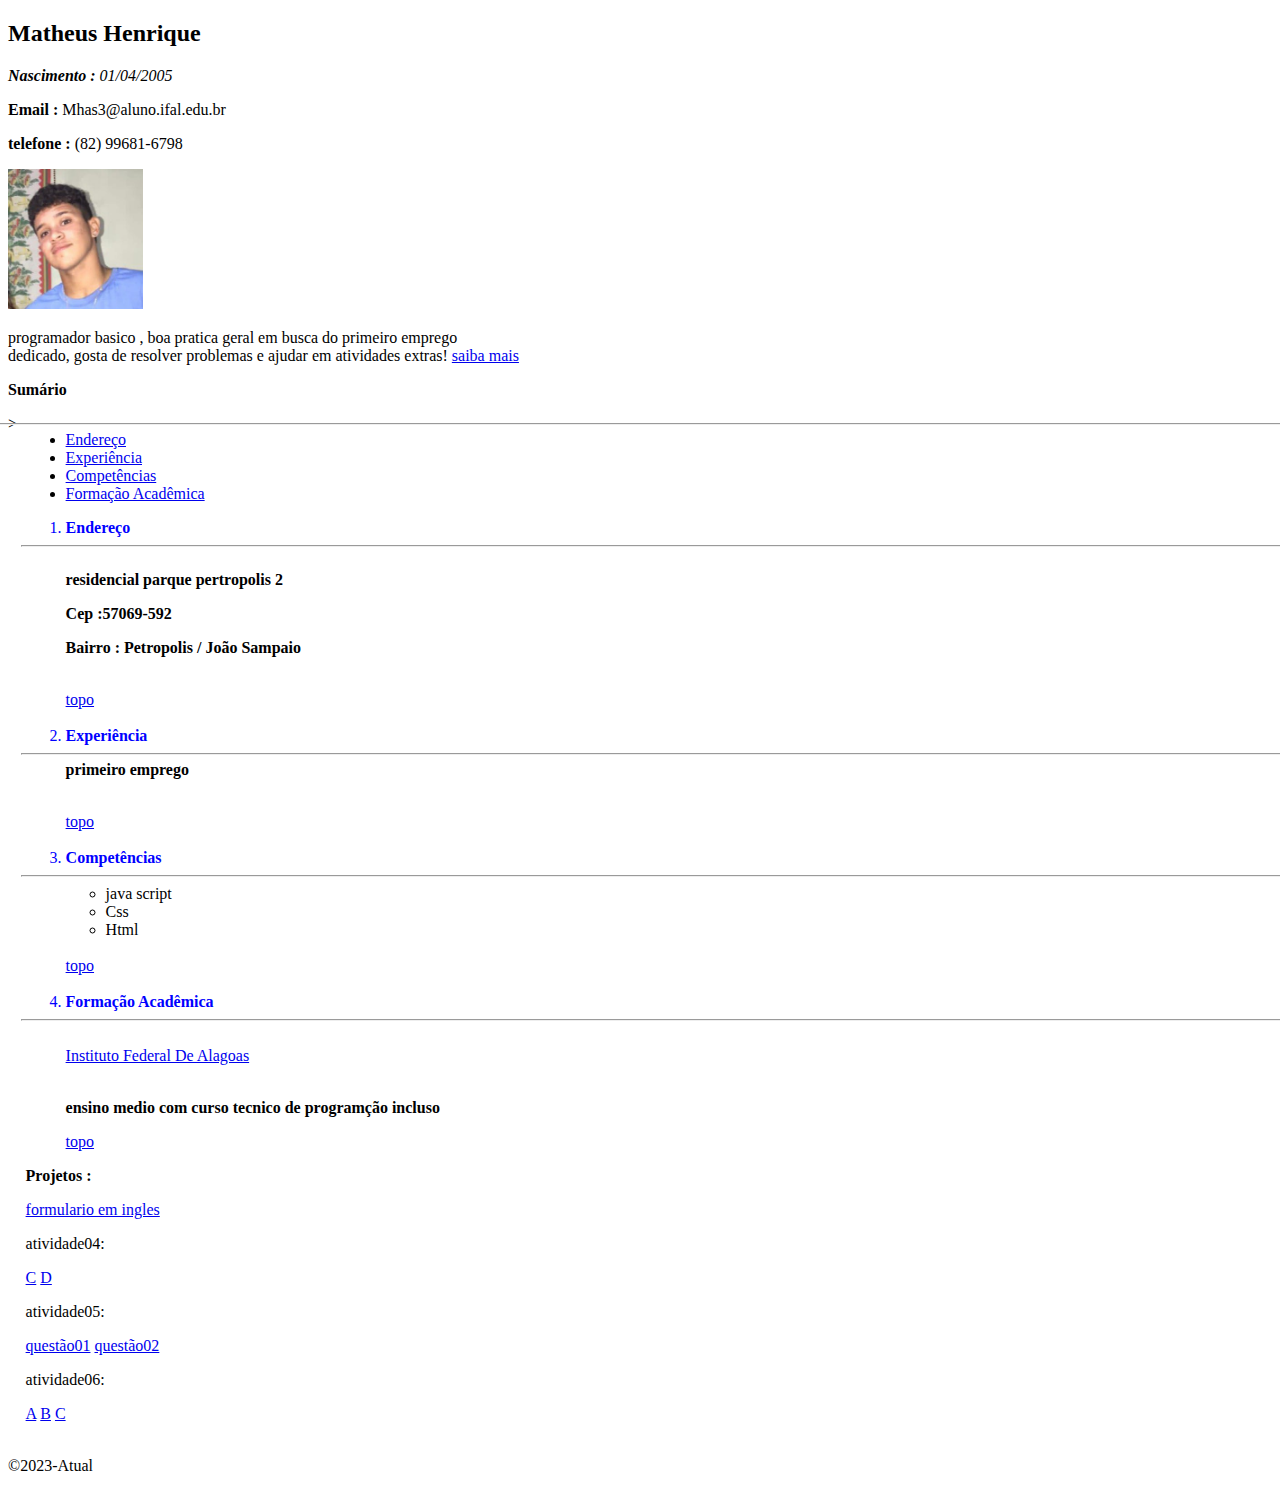
<file: index.html>
<!DOCTYPE html>
<html lang="en">
<head>
    <meta charset="UTF-8">
    <meta http-equiv="X-UA-Compatible" content="IE=edge">
    <meta name="viewport" content="width=device-width, initial-scale=1.0">
    <title>Meu Curriculo</title>
</head>
<body>
    <h2 id="topo">Matheus Henrique </h2>
    <em><strong>Nascimento : </strong> 01/04/2005</em>
    <p><strong>Email : </strong> Mhas3@aluno.ifal.edu.br</p>
    <p><strong>telefone : </strong> (82) 99681-6798 </p>
    <img src="/matheus.jpeg">
    <p>programador basico , boa pratica geral em busca do primeiro emprego <br>
    dedicado, gosta de resolver problemas e ajudar em atividades extras! <a  href="https://www.instagram.com/matheus__h10/">saiba mais</a></p>
    <p><strong>Sumário</strong></p>
    <hr>
    <div class="edit">
    <ul>
        <li id="end"> <a href="#ende">Endereço</a> </li>
        <li id="exp"> <a href="#expe">Experiência</a> </li>
        <li id="comp"> <a href="#compe">Competências</a> </li>
        <li id="for"> <a href="#forma">Formação Acadêmica</a> </li>
    </ul>
    <ol>
        <li id="li1"> <strong id="ende">Endereço</strong> </li> <hr>  <br><strong><p>residencial parque pertropolis 2</p> Cep :57069-592 </p>  <p>Bairro : Petropolis / João Sampaio</p> </strong> <br> <a href="#topo"> topo </a> <br><br>
        <li id="li1"> <strong id="expe">Experiência</strong> <hr> </li> <strong> <p>primeiro emprego</p> </strong><br> <a href="#topo"> topo </a> <br> <br>
        <li id="li1"> <strong id="compe">Competências</strong> <hr></li> <br> <ul> <li>java script</li>    <li>Css</li>    <li>Html</li></ul>  <br><a href="#topo"> topo </a> <br> <br>
    <li id="li1"> <strong id="forma">Formação Acadêmica</strong> </li> <hr> <br> <br> <a href="https://www2.ifal.edu.br/"> Instituto Federal De Alagoas</a> <br>  <br> <strong> <p>ensino medio com curso tecnico de programção incluso</p> </strong>  <a href="#topo"> topo </a>

    </ol>
    <p><strong>Projetos : </strong></p>
    <a href="/formu.html">formulario em ingles</a>
    <p>atividade04:</p>
    <a href="/atividade04/atividade-c.html">C</a>
    <a href="/atividade04/atividade-d.html">D</a>
    <p>atividade05:</p>
    <a href="/atividade05/atv01.html">questão01</a>
    <a href="/atividade05/atv02.html">questão02</a>
    <p>atividade06:</p>
    <a href="atividade6-a.html">A</a>
    <a href="atividade6-b.html">B</a>
    <a href="atividade6-c.html">C</a>
</div>
>
<br><br><br><br><br><br><br><br><br> <br><br><br><br><br><br><br><br><br><br><br><br><br><br><br><br><br><br><br><br><br><br><br><br><br><br><br><br><br><br><br><br><br><br><br><br><br><br><br><br><br><br><br><br><br><br><br><br>
<p>©2023-Atual</p>

        
    <style>
        
        hr{
            width: 1920px;
            position: absolute;
            left: -1%;
        }
        li#li1{
            color: blue;
        }
        img{
            height: 140px;
        }
        div{
            position: absolute;
            left: 2%;
        }
       
       
    </style>
</body>
</html>
</file>
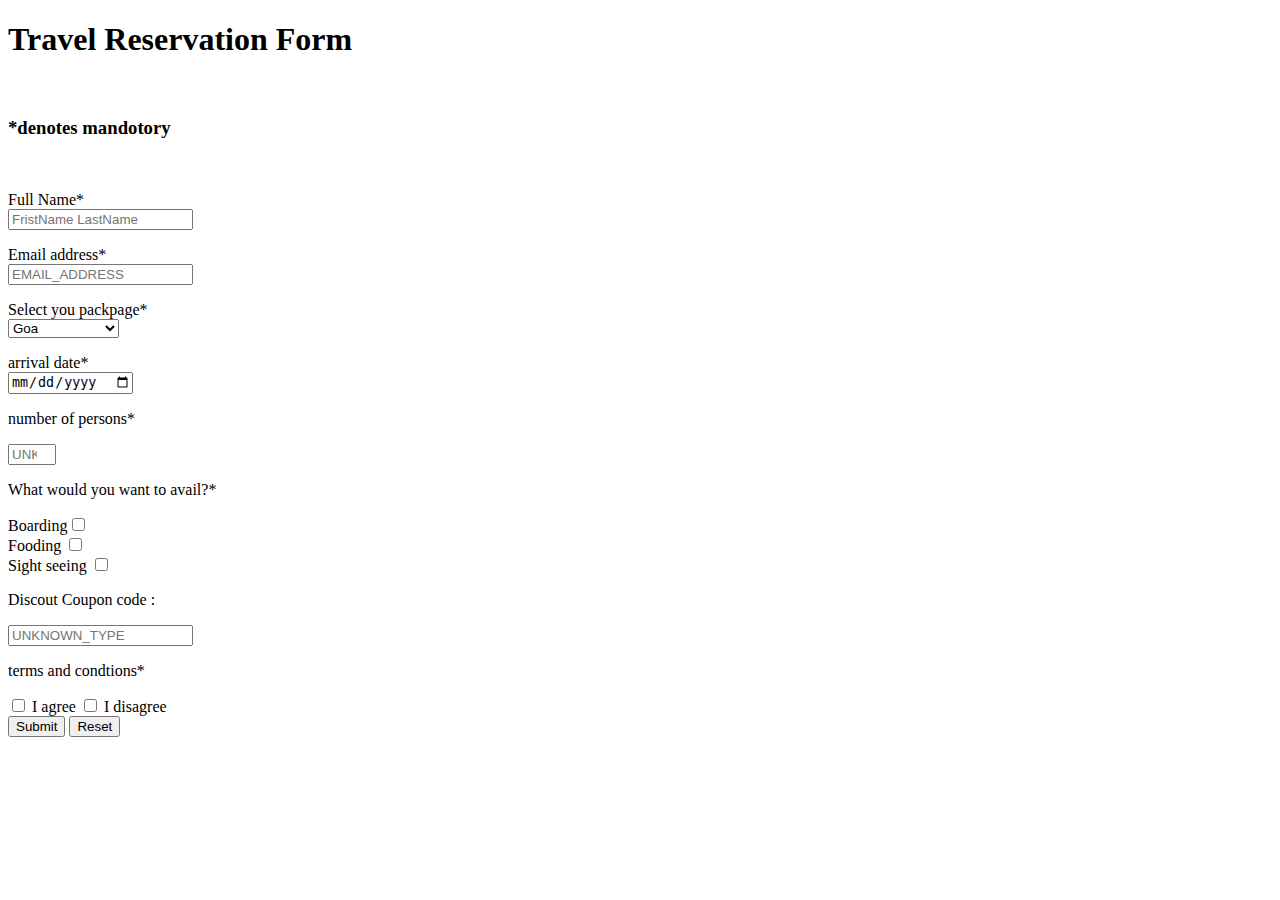
<file: formu.html>
<!DOCTYPE html>
<html lang="en">
<head>
    <meta charset="UTF-8">
    <meta http-equiv="X-UA-Compatible" content="IE=edge">
    <meta name="viewport" content="width=device-width, initial-scale=1.0">
    <title>forms</title>
</head>
<body>
    <h1>Travel Reservation Form</h1>
    <br>
    <h3>*denotes mandotory</h3>
    <br>
    <form action="action">
    <p>Full Name* <br><input type="text" name="nome_usuario" placeholder="FristName LastName" required></p>
    <p>Email address* <br><input type="email" name="email_usuario" placeholder="EMAIL_ADDRESS" required></p>
    <p>Select you packpage* <br><select name="seleçao" >
        <option value="goa">Goa</option>
        <option value="andra">Andra Pradesh</option>
        <option value="haryana">Haryana</option>
        <option value="assam">Assam</option>
    </select>
    <p>arrival date* <br><input type="date" min="20/07/2005" max="20/07/1913" placeholder="m/d/y" required></p>
    <p>number of persons*</p><input type="number" min="1" max="9" placeholder="UNKNOWN_TYPE"> <br>
    <p>What would you want to avail?*</p>
    Boarding<input type="checkbox">  </input><br>
    Fooding <input type="checkbox"> </input><br>
    Sight seeing <input type="checkbox">  </input><br>
   <p>Discout Coupon code :</p> <input type="text"  placeholder="UNKNOWN_TYPE" pattern="[a-zA-Z]{6}">
   <p>terms and  condtions*</p>
   <input type="checkbox"> I agree </input> <input type="checkbox"> I disagree </input> <br>
   <input type="submit"> <input type="reset"></input>
    </form>
</body>
</html>
</file>
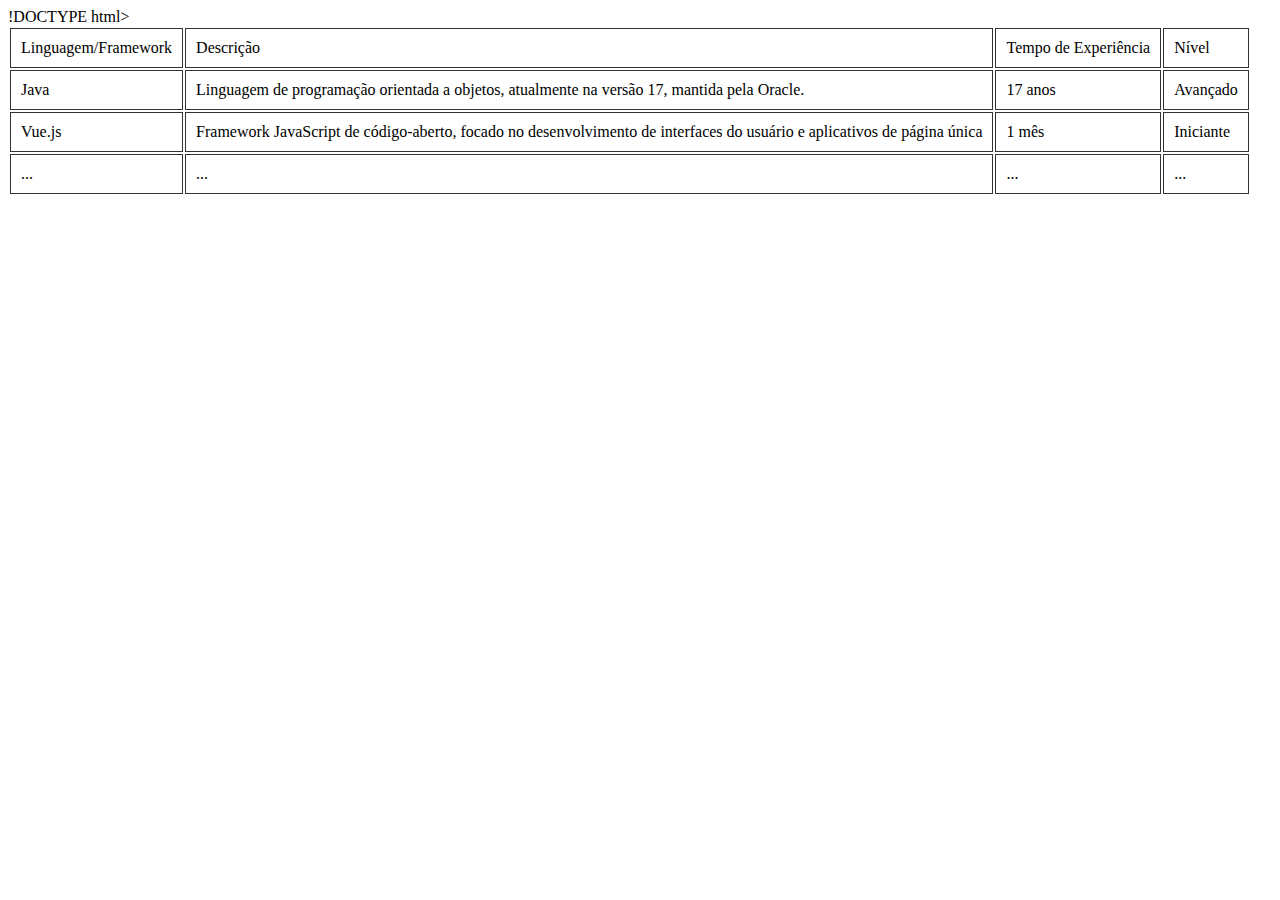
<file: atividade04/atividade-c.html>
!DOCTYPE html>

<html>
<head>
  <meta http-equiv="CONTENT-TYPE" content="text/html; charset=UTF-8">
  <title>Document</title>
  <style>
  th, td {
    padding: 10px;
    border: 1px solid #333;
  }
  </style>
</head>
<body>
  <table>
    <tr>
      <td>Linguagem/Framework</td>
      <td>Descrição</td>
      <td>Tempo de Experiência</td>
      <td>Nível</td>
    </tr>
    <tr>
      <td>Java</td>
      <td>Linguagem de programação orientada a objetos, atualmente na versão 17, mantida pela Oracle.</td>
      <td>17 anos</td>
      <td>Avançado</td>
    </tr>
    <tr>
      <td>Vue.js</td>
      <td>Framework JavaScript de código-aberto, focado no desenvolvimento de interfaces do usuário e aplicativos de página única</td>
      <td>1 mês</td>
      <td>Iniciante</td>
    </tr>
    <tr>
      <td>...</td>
      <td>...</td>
      <td>...</td>
      <td>...</td>
    </tr>
  </table>
  
  
  
  
</body>
</html>
</file>
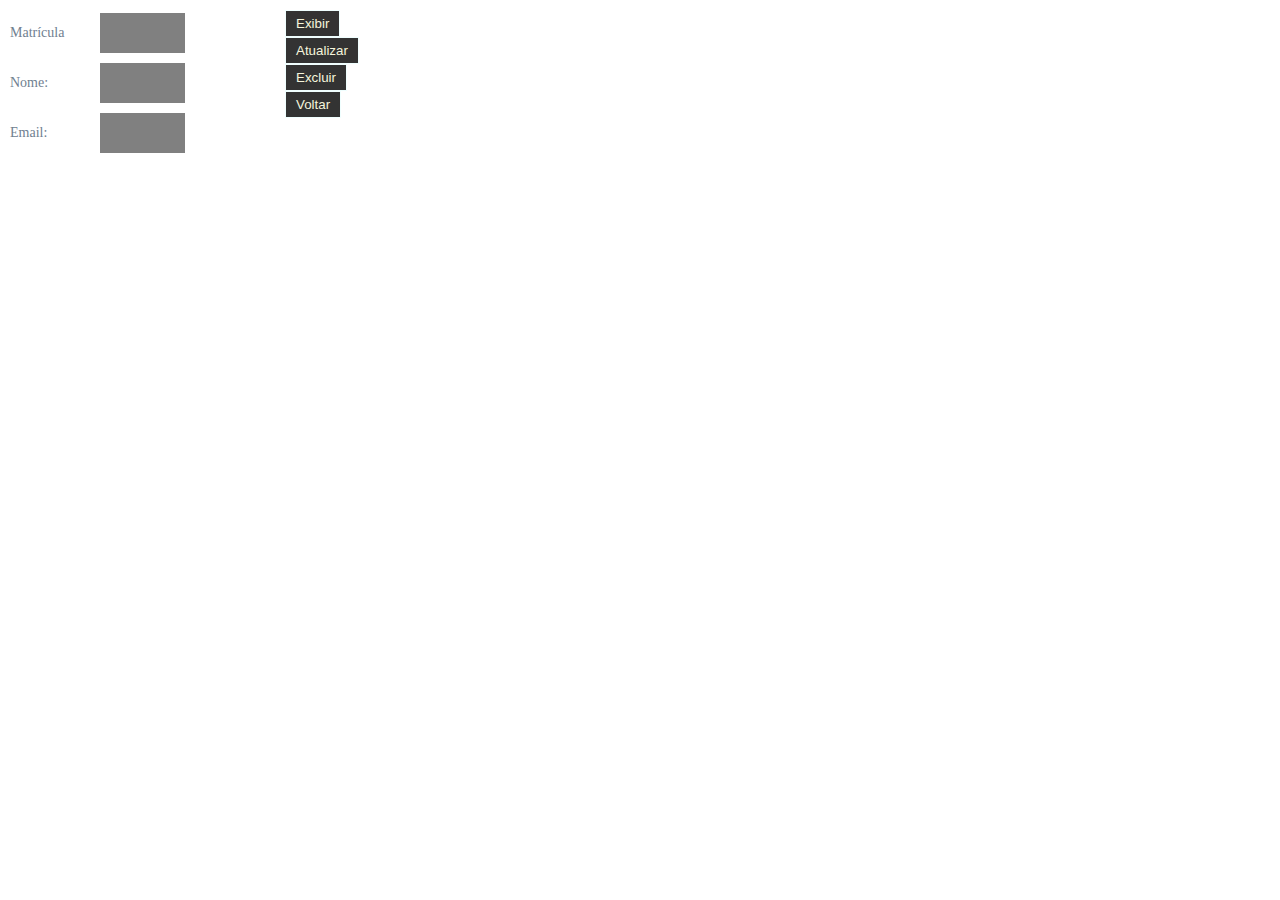
<file: atividade05/atv01.html>
<!DOCTYPE html>
<html>
<head>
  <title>Cadastro de Alunos</title>
  <link rel="stylesheet" href="styles.css">
</head>
<body>
  <div class="formulario">
    <div class="coluna1">
      <div class="linha">
        <span class="label">Matrícula</span>
        <input type="text" class="textbox" id="txtMatricula">
      </div>
      <div class="linha">
        <span class="label">Nome:</span>
        <input type="text" class="textbox" id="txtNome">
      </div>
      <div class="linha">
        <span class="label">Email:</span>
        <input type="text" class="textbox" id="txtEmail">
      </div>
    </div>
    <div class="coluna2">
      <button class="button">Exibir</button><br>
      <button class="button">Atualizar</button><br>
      <button class="button">Excluir</button><br>
      <button class="button">Voltar</button>
    </div>
  </div>
</body>
</html>
</file>
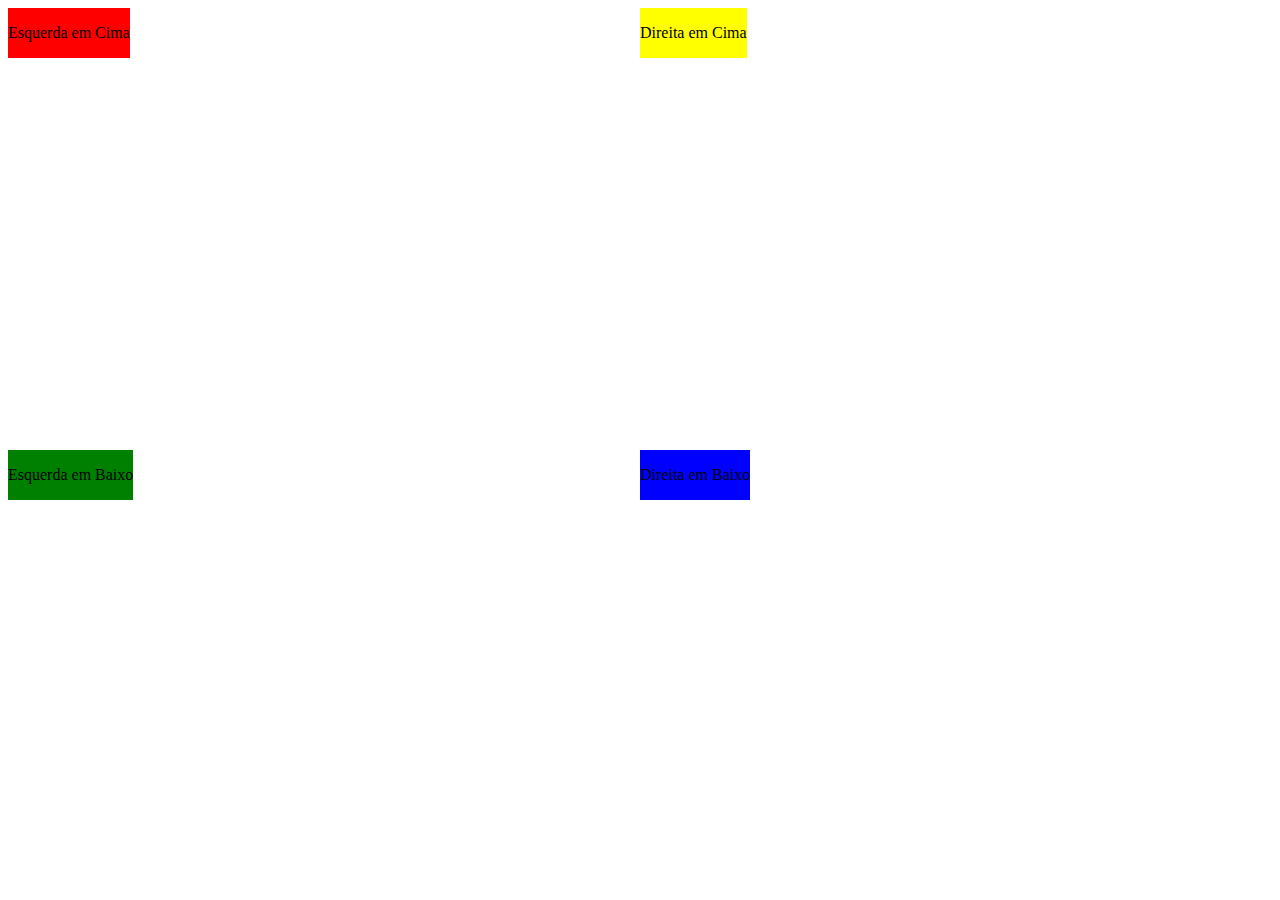
<file: atividade05/atv02.html>
<html>
<head>
  <title>Posicionamento com CSS</title>
  <link rel="stylesheet" href="posicionamento.css" type="text/css">
</head>
<body>
<div class="esqcima">
  <p>Esquerda em Cima</p>
</div>
<div class="esqbaixo">
  <p>Esquerda em Baixo</p>
</div>
<div class="dircima">
  <p>Direita em Cima</p>
</div>
<div class="dirbaixo">
  <p>Direita em Baixo</p>
</div>
</body>
</html>
</file>
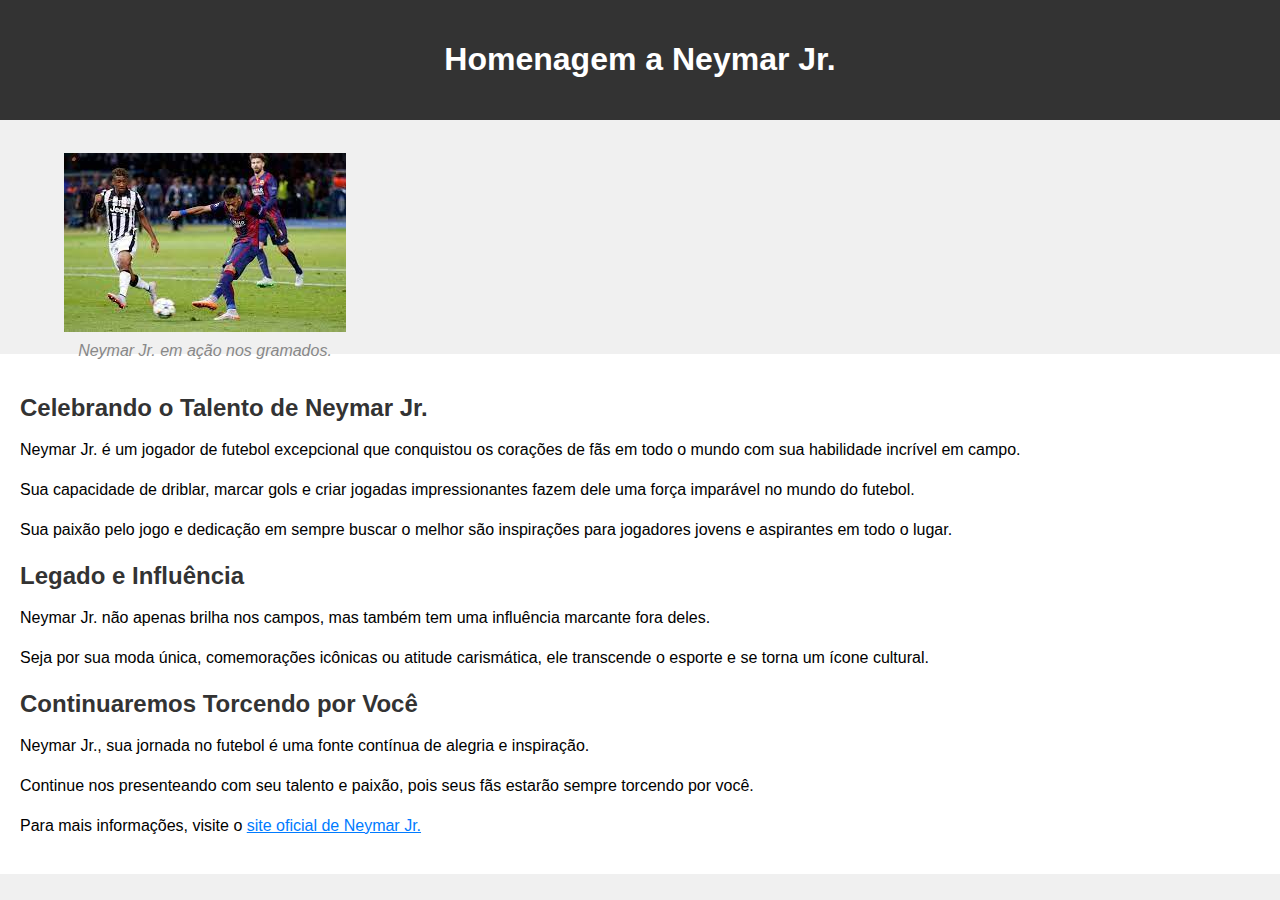
<file: atividade6/atividade6-a.html>
<html lang="pt-br">
<head>
<meta charset="UTF-8">
<meta name="viewport" content="width=device-width, initial-scale=1.0">
<title>Homenagem a Neymar Jr.</title>
</head><link rel="stylesheet" href="atividade6-a.css">
<body>
  <header>
    <h1>Homenagem a Neymar Jr.</h1>
  </header>
  <main>
    <div class="ney"> <img src="neymar.jpg" alt="Neymar Jr. em ação">
    <figcaption>Neymar Jr. em ação nos gramados.</figcaption></div> <br><br><br><br><br><br><br> <br><br><br><br><br><br>
    <div class="content">
      <h2>Celebrando o Talento de Neymar Jr.</h2>
      <p>Neymar Jr. é um jogador de futebol excepcional que conquistou os corações de fãs em todo o mundo com sua habilidade incrível em campo.</p>
      <p>Sua capacidade de driblar, marcar gols e criar jogadas impressionantes fazem dele uma força imparável no mundo do futebol.</p>
      <p>Sua paixão pelo jogo e dedicação em sempre buscar o melhor são inspirações para jogadores jovens e aspirantes em todo o lugar.</p>
      <h2>Legado e Influência</h2>
      <p>Neymar Jr. não apenas brilha nos campos, mas também tem uma influência marcante fora deles.</p>
      <p>Seja por sua moda única, comemorações icônicas ou atitude carismática, ele transcende o esporte e se torna um ícone cultural.</p>
      <h2>Continuaremos Torcendo por Você</h2>
      <p>Neymar Jr., sua jornada no futebol é uma fonte contínua de alegria e inspiração.</p>
      <p>Continue nos presenteando com seu talento e paixão, pois seus fãs estarão sempre torcendo por você.</p>
      <p>Para mais informações, visite o <a href="https://www.neymarjr.com/">site oficial de Neymar Jr.</a></p>
    </div>
  </main>
</body>
</html>
</file>
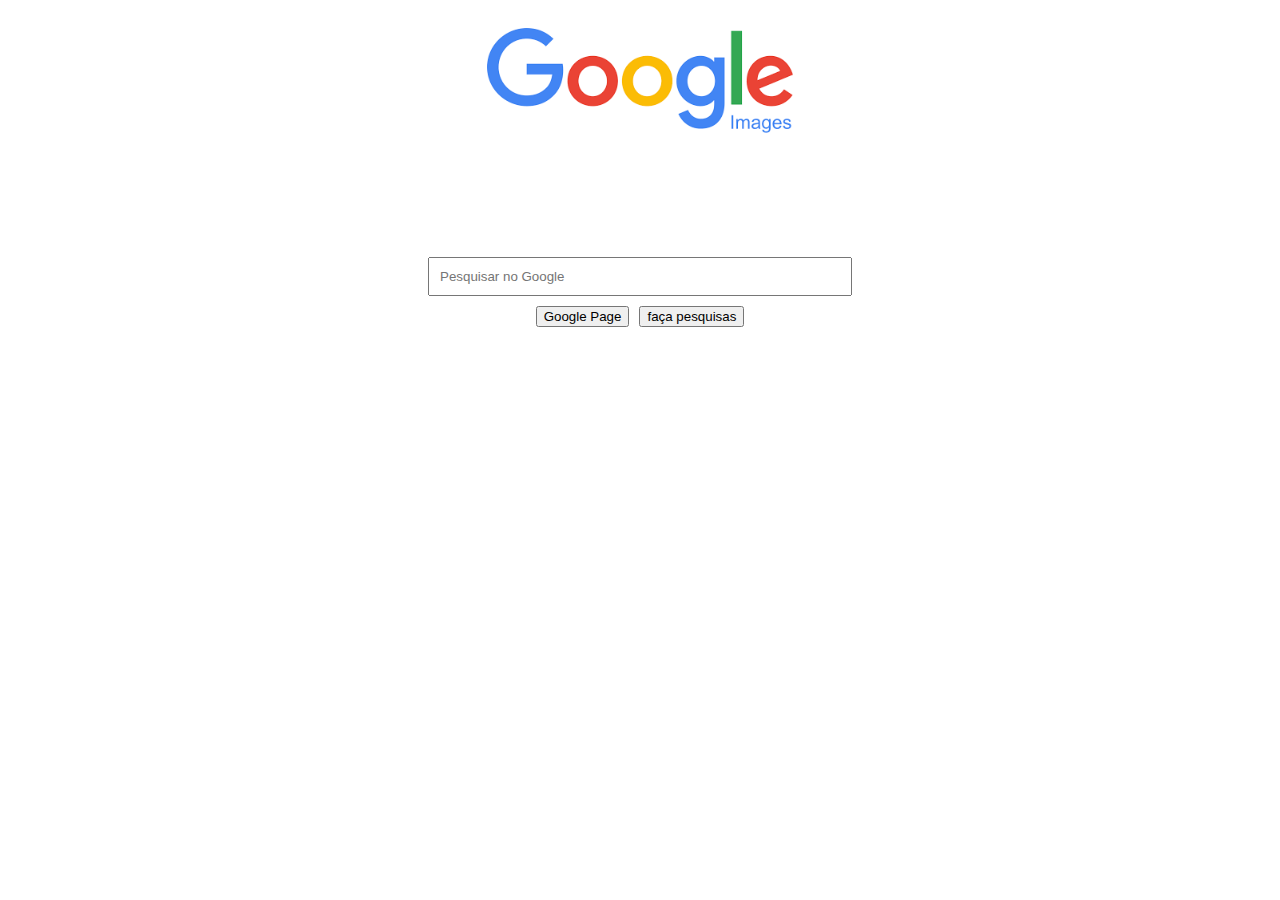
<file: atividade6/atividade6-b.html>
<!DOCTYPE html>
<html lang="en">
<head>
  <meta charset="UTF-8">
  <meta name="viewport" content="width=device-width, initial-scale=1.0">
  <link rel="stylesheet" href="atv_b.css">
  <title>Google Page</title>
</head>
<body>
  <header>
    <img src="google.png" alt="Logotipo" width="25%">
  </header>
  <main>
    <div class="search-box">
      <input type="text" class="search-input" placeholder="Pesquisar no Google ">
      <div class="buttons">
        <button class="search-button">Google Page</button>
        <button class="lucky-button"> faça pesquisas</button>
      </div>
    </div>
  </main>
  <footer>
    <p></p>
  </footer>
</body>
</html>
</file>
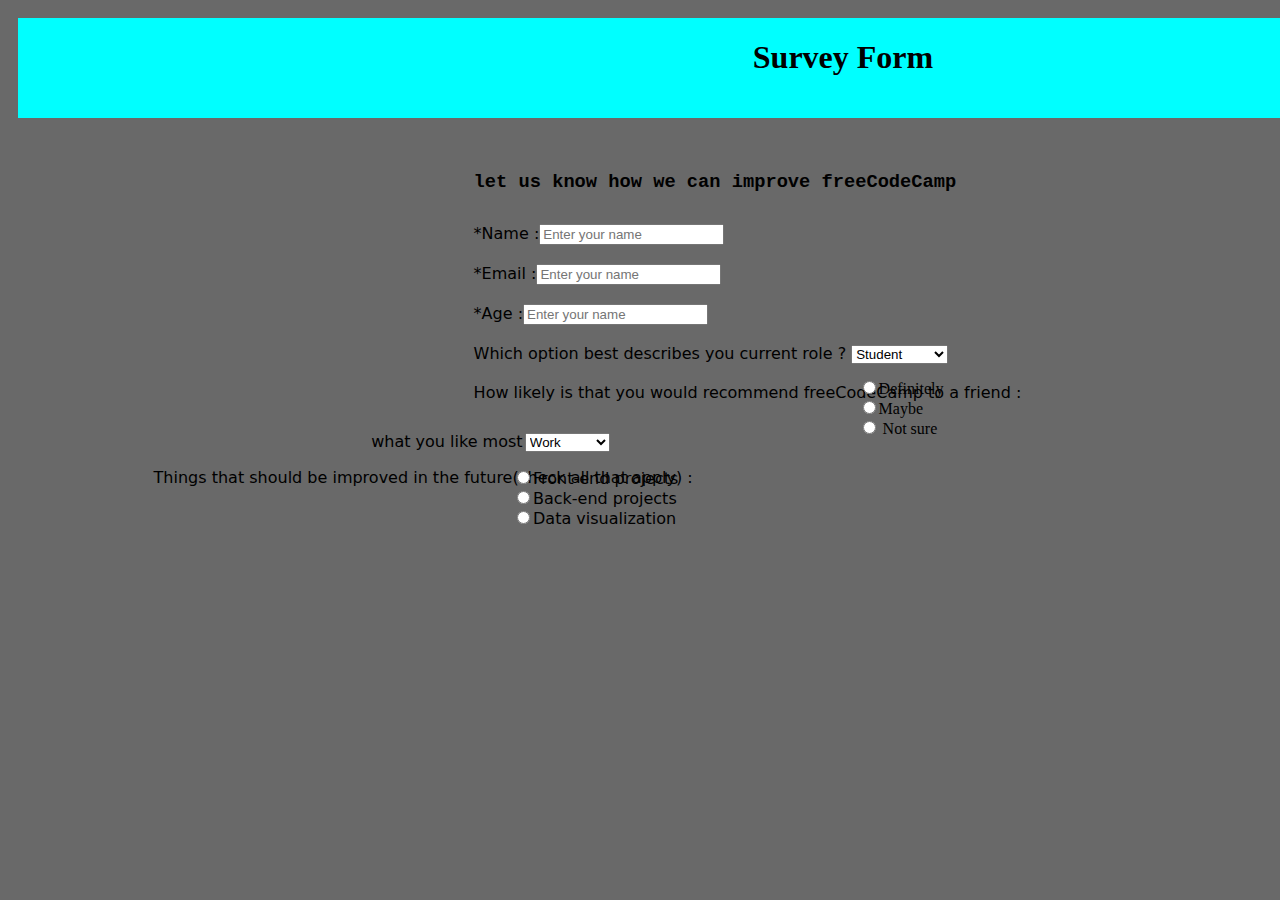
<file: atividade6/atividade6-c.html>
<!DOCTYPE html>
<html lang="en">
<head>
    <meta charset="UTF-8">
    <meta http-equiv="X-UA-Compatible" content="IE=edge">
    <meta name="viewport" content="width=device-width, initial-scale=1.0">
    <title>Forms</title>
</head><link rel="stylesheet" href="atividade6-c.css">
<body>
    <form action="">
    <header><div class="h1head"><h1>Survey Form</h1></div></header> <br><br><br><br><br><br><br><br>
    <h3>let us know how we can improve freeCodeCamp</h3><br><br><br><br>
   <div class="estilo"> *Name :<input type="text" placeholder="Enter your name"><br><br>
    *Email :<input type="email" placeholder="Enter your name"><br><br>
    *Age :<input type="number" placeholder="Enter your name"><br><br>
    Which option best describes you current role ? 
    <select name="seleçao">
        <option value="student">Student</option>
        <option value="unemployed">Unemployed</option>
        <option value="worker">Worker</option>
    </select><br><br>
    How likely is that you would recommend freeCodeCamp to a friend :</div> <br> <div class="edit1"><input type="radio" >Definitely
    <br> <input type="radio" >Maybe <br> <input type="radio" > Not sure</div><br><br><br><br><br><br><br><br><br><br><br>

   <div class="edit5"> what you like most in FCC :</div>
    <div class="edit2"><select name="seleçao">
        <option value="work">Work</option>
        <option value="integration">Integration</option>
        <option value="impact">Impact</option>
    </select></div><br><br>

  <br><div class="edit4"> Things that should be improved in the future(check all that apply) :</div> 
   <div class="edit3">
    <input type="radio">Front-end projects <br>
    <input type="radio">Back-end projects <br> <input type="radio">Data visualization
</div>



</form>






</form>
</body>
</html>
</file>
<file: atividade05/styles.css>
body {
    font-family: Arial, sans-serif;
    margin: 0;
    padding: 0;
  }
  
  .formulario {
    display: flex;
    height: 135px;
    
  }
  
  .coluna1 {
    width: 250px;
    padding: 10px;
  }
  
  .coluna2 {
    padding: 10px;
  }
  
  .linha {
    height: 45px;
    display: flex;
    align-items: center;
    margin-bottom: 5px;
  }
  
  .label {
    font-family: Georgia, serif;
    font-size: 14px;
    color: SlateGray;
    margin-right: 10px;
    width: 80px;
  }
  
  .textbox {
    height: 30px;
    font-size: 14px;
    color: Beige;
    width: 75px;
    background-color: gray;
    border: none;
    padding: 5px;
  }
  
  .button {
    border: 1px solid Azure;
    cursor: pointer;
    color: Beige;
    background-color: #333;
    padding: 5px 10px;
    margin-left: 5px;
  }
</file>
<file: atividade05/posicionamento.css>
.esqcima{
    background-color: red;
    position: absolute;
    
}
.esqbaixo{
    background-color: green;
    position: absolute;
    top: 50%;
}
.dircima{
    background-color: yellow;
    position: absolute;
    left: 50%;
}
.dirbaixo{
    background-color: blue;
    position: absolute;
    left: 50%;
    top: 50%;
}
</file>
<file: atividade6/atividade6-a.css>
.ney{
    position: absolute;
    left: 5%;
    top: 17%;
}

body {
font-family: Arial, sans-serif;
margin: 0;
background-color: #f0f0f0;
}

header {
text-align: center;
padding: 20px;
background-color: #333;
color: #fff;
}

figcaption {
text-align: center;
font-style: italic;
color: #888;
margin-top: 10px;
}

.content {
padding: 20px;
background-color: #fff;
}

h2 {
color: #333;
margin-bottom: 10px;
}

p {
line-height: 1.5;
}

a {
color: #007bff; 
}
</file>
<file: atividade6/atv_b.css>
header {
    text-align: center;
    padding: 20px;
  }
  
  .search-box {
    display: flex;
    flex-direction: column;
    align-items: center;
    margin-top: 100px;
  }
  
  .search-input {
    width: 400px;
    padding: 10px;
  }
  
  .buttons {
    margin-top: 10px;
    display: flex;
        gap: 10px;
  }
</file>
<file: atividade6/atividade6-c.css>
body{
    background-color: dimgray;
}
header{
    margin: 10px;
    position: absolute;
    height:100px;
    width: 1650px;
    background-color: aqua;
}
.h1head{
   text-align: center;
}
h3{
    position: absolute;
    left: 37%;
    font-family: 'Courier New', Courier, monospace;
}
.estilo{
    position: absolute;
    left: 37%;
    font-family: system-ui, -apple-system, BlinkMacSystemFont, 'Segoe UI', Roboto, Oxygen, Ubuntu, Cantarell, 'Open Sans', 'Helvetica Neue', sans-serif
}
.edit1{
    position: absolute;
    left: 67%;
    top: 42%;
    
}
.edit2{
    position: absolute;
    left: 41%;
    top: 48%;
    font-family: system-ui, -apple-system, BlinkMacSystemFont, 'Segoe UI', Roboto, Oxygen, Ubuntu, Cantarell, 'Open Sans', 'Helvetica Neue', sans-serif
}
    

.edit3{
    position: absolute;
    left: 40%;
    top: 52%;
    font-family: system-ui, -apple-system, BlinkMacSystemFont, 'Segoe UI', Roboto, Oxygen, Ubuntu, Cantarell, 'Open Sans', 'Helvetica Neue', sans-serif
}
    

.edit4{
    position: absolute;
    left: 12%;
    top: 52%;
    font-family: system-ui, -apple-system, BlinkMacSystemFont, 'Segoe UI', Roboto, Oxygen, Ubuntu, Cantarell, 'Open Sans', 'Helvetica Neue', sans-serif
}
.edit5{
    position: absolute;
    left: 29%;
    top: 48%;
    font-family: system-ui, -apple-system, BlinkMacSystemFont, 'Segoe UI', Roboto, Oxygen, Ubuntu, Cantarell, 'Open Sans', 'Helvetica Neue', sans-serif
}
</file>
